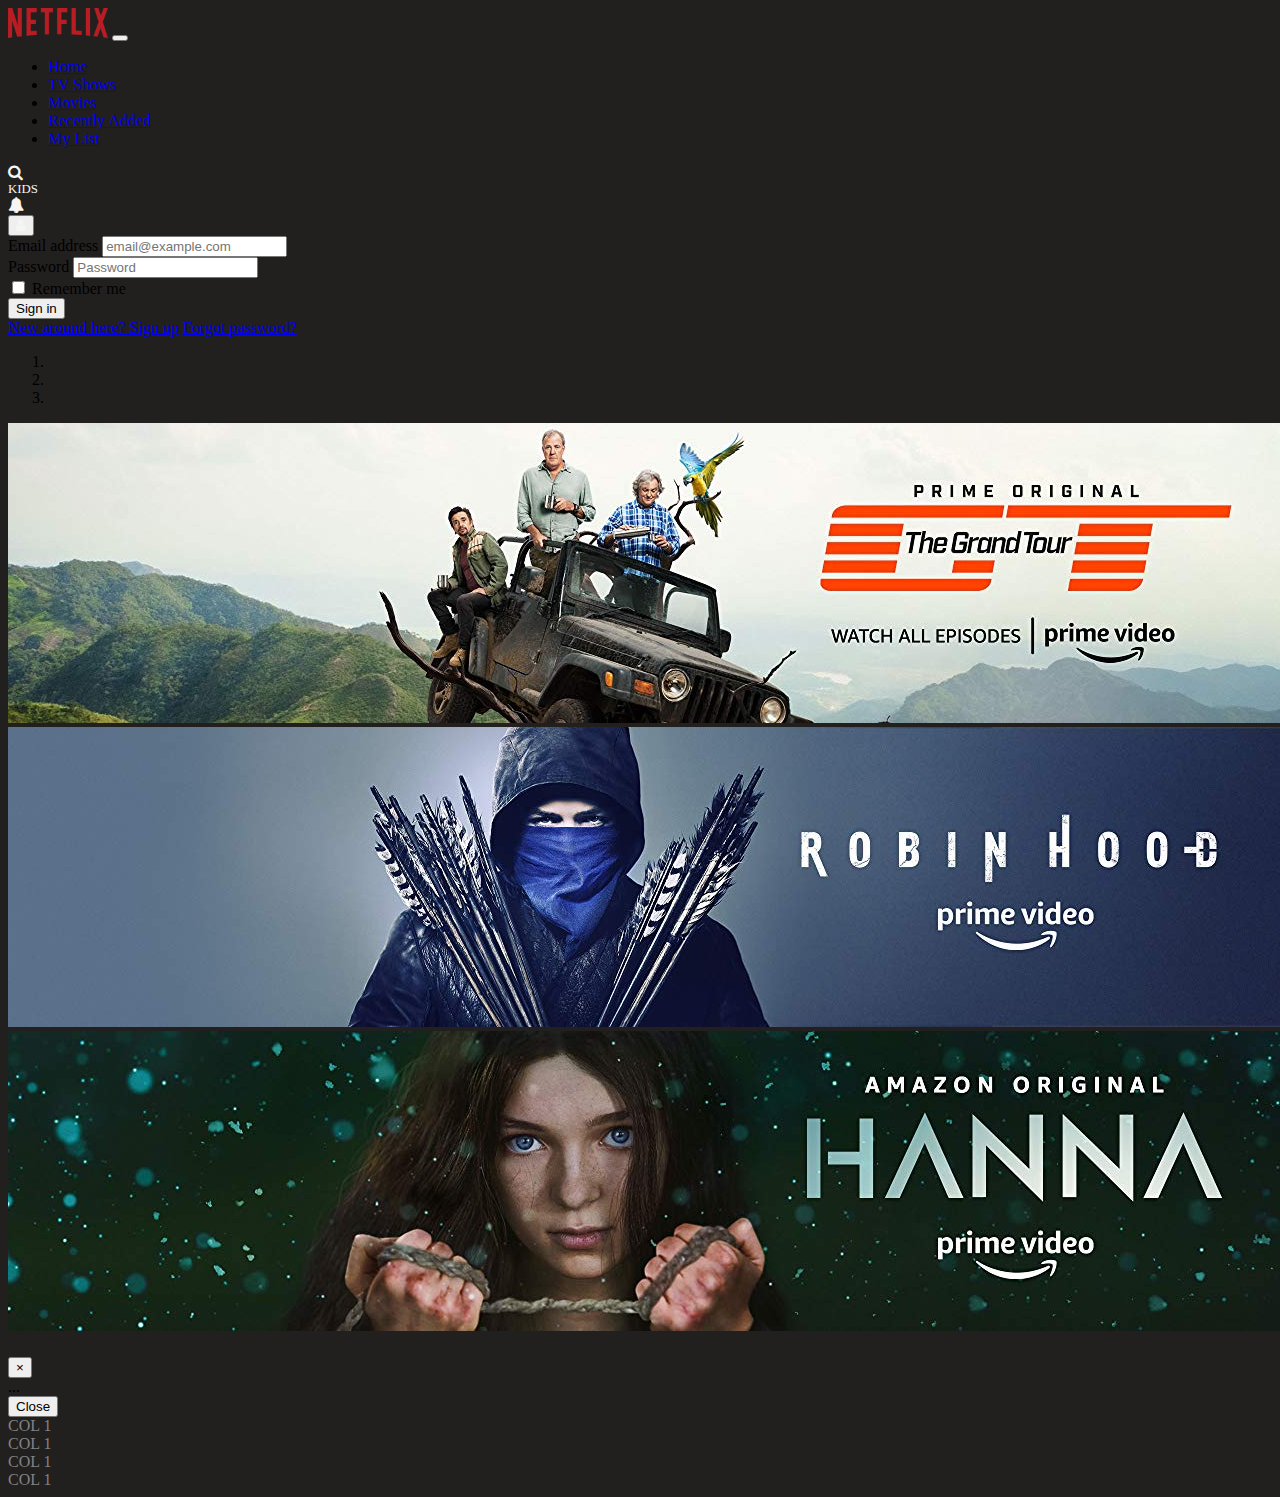
<file: index.html>
<!DOCTYPE html>
<html lang="en">
  <head>
    <!-- Required meta tags -->
    <meta charset="utf-8" />
    <meta
      name="viewport"
      content="width=device-width, initial-scale=1, shrink-to-fit=no"
    />

    <!-- Bootstrap CSS -->
    <link
      rel="stylesheet"
      href="https://cdn.jsdelivr.net/npm/bootstrap@4.5.3/dist/css/bootstrap.min.css"
      integrity="sha384-TX8t27EcRE3e/ihU7zmQxVncDAy5uIKz4rEkgIXeMed4M0jlfIDPvg6uqKI2xXr2"
      crossorigin="anonymous"
    />
    <link
      rel="stylesheet"
      href="https://stackpath.bootstrapcdn.com/font-awesome/4.7.0/css/font-awesome.min.css"
      crossorigin="anonymous"
    />
    <link rel="stylesheet" href="index.css" />
    <title>Striveflix</title>
  </head>
  <body>
    <nav class="navbar navbar-expand-md navbar-dark">
      <a class="navbar-brand" href="#">
        <img src="images/logo.png" style="height: 30px; width: 100px" />
      </a>
      <button
        class="navbar-toggler"
        type="button"
        data-toggle="collapse"
        data-target="#navbarSupportedContent"
        aria-controls="navbarSupportedContent"
        aria-expanded="false"
        aria-label="Toggle navigation"
      >
        <span class="navbar-toggler-icon"></span>
      </button>

      <div
        class="collapse navbar-collapse justify-content-between"
        id="navbarSupportedContent"
      >
        <ul class="navbar-nav">
          <li class="nav-item">
            <a class="nav-link" href="#">Home</a>
          </li>
          <li class="nav-item active">
            <a class="nav-link" href="#"
              >TV Shows <span class="sr-only">(current)</span></a
            >
          </li>
          <li class="nav-item">
            <a class="nav-link" href="#">Movies</a>
          </li>
          <li class="nav-item">
            <a class="nav-link" href="#">Recently Added</a>
          </li>
          <li class="nav-item">
            <a class="nav-link" href="#">My List</a>
          </li>
        </ul>
        <div class="d-flex my-3 my-md-0">
          <i class="fa fa-search mr-3"></i>
          <div id="kids">KIDS</div>
          <i class="fa fa-bell mx-3"></i>
          <div class="dropdown">
            <button
              class="btn p-0"
              data-display="static"
              type="button"
              id="dropdownMenuButton"
              data-toggle="dropdown"
              aria-haspopup="true"
              aria-expanded="false"
            >
              <i class="fa fa-user mx-3"></i>
            </button>
            <div class="dropdown-menu dropdown-menu-right"></div>
          </div>
        </div>
      </div>
    </nav>
    <div
      id="carouselExampleIndicators"
      class="carousel slide"
      data-ride="carousel"
    >
      <ol class="carousel-indicators">
        <li
          data-target="#carouselExampleIndicators"
          data-slide-to="0"
          class="active"
        ></li>
        <li data-target="#carouselExampleIndicators" data-slide-to="1"></li>
        <li data-target="#carouselExampleIndicators" data-slide-to="2"></li>
      </ol>
      <div class="carousel-inner">
        <div class="carousel-item active">
          <img src="./carousel/slide1.jpg" class="d-block w-100" alt="..." />
        </div>
        <div class="carousel-item">
          <img src="./carousel/slide2.jpg" class="d-block w-100" alt="..." />
        </div>
        <div class="carousel-item">
          <img src="./carousel/slide3.jpg" class="d-block w-100" alt="..." />
        </div>
      </div>
      <a
        class="carousel-control-prev"
        href="#carouselExampleIndicators"
        role="button"
        data-slide="prev"
      >
        <span class="carousel-control-prev-icon" aria-hidden="true"></span>
        <span class="sr-only">Previous</span>
      </a>
      <a
        class="carousel-control-next"
        href="#carouselExampleIndicators"
        role="button"
        data-slide="next"
      >
        <span class="carousel-control-next-icon" aria-hidden="true"></span>
        <span class="sr-only">Next</span>
      </a>
    </div>
    <div
      class="modal fade"
      id="exampleModal"
      tabindex="-1"
      aria-labelledby="exampleModalLabel"
      aria-hidden="true"
    >
      <div class="modal-dialog">
        <div class="modal-content">
          <div class="modal-header">
            <h5 class="modal-title" id="exampleModalLabel"></h5>
            <button
              type="button"
              class="close"
              data-dismiss="modal"
              aria-label="Close"
            >
              <span aria-hidden="true">&times;</span>
            </button>
          </div>
          <div class="modal-body">...</div>
          <div class="modal-footer">
            <button
              type="button"
              class="btn btn-secondary"
              data-dismiss="modal"
            >
              Close
            </button>
          </div>
        </div>
      </div>
    </div>
    <div class="container-fluid">
      <!-- <h4>Trending Now</h4>
      <div id="trendingNow" class="carousel slide" data-ride="carousel">
        <div class="carousel-inner">
          <div class="carousel-item active">
            <div
              class="row my-4 no-gutters text-center row-cols-1 row-cols-md-2 row-cols-lg-4 row-cols-xl-6"
            >
              <div class="col">
                <img class="img-fluid" src="https://placehold.it/300x160" />
              </div>
              <div class="col">
                <img class="img-fluid" src="https://placehold.it/300x160" />
              </div>
              <div class="col">
                <img class="img-fluid" src="https://placehold.it/300x160" />
              </div>
              <div class="col">
                <img class="img-fluid" src="https://placehold.it/300x160" />
              </div>
              <div class="col">
                <img class="img-fluid" src="https://placehold.it/300x160" />
              </div>
              <div class="col">
                <img class="img-fluid" src="https://placehold.it/300x160" />
              </div>
            </div>
          </div>
          <div class="carousel-item">
            <div
              class="row my-4 no-gutters text-center row-cols-1 row-cols-md-2 row-cols-lg-4 row-cols-xl-6"
            >
              <div class="col">
                <img class="img-fluid" src="https://placehold.it/300x160" />
              </div>
              <div class="col">
                <img class="img-fluid" src="https://placehold.it/300x160" />
              </div>
              <div class="col">
                <img class="img-fluid" src="https://placehold.it/300x160" />
              </div>
              <div class="col">
                <img class="img-fluid" src="https://placehold.it/300x160" />
              </div>
              <div class="col">
                <img class="img-fluid" src="https://placehold.it/300x160" />
              </div>
              <div class="col">
                <img class="img-fluid" src="https://placehold.it/300x160" />
              </div>
            </div>
          </div>
        </div>
        <a
          class="carousel-control-prev"
          href="#trendingNow"
          role="button"
          data-slide="prev"
        >
          <span class="carousel-control-prev-icon" aria-hidden="true"></span>
          <span class="sr-only">Previous</span>
        </a>
        <a
          class="carousel-control-next"
          href="#trendingNow"
          role="button"
          data-slide="next"
        >
          <span class="carousel-control-next-icon" aria-hidden="true"></span>
          <span class="sr-only">Next</span>
        </a>
      </div> -->
    </div>
    <footer>
      <div class="row no-gutters text-center mt-5">
        <div class="col-6 offset-3">
          <div class="row no-gutters">
            <div class="col col-12 col-md-6 col-lg-3">COL 1</div>
            <div class="col col-12 col-md-6 col-lg-3">COL 1</div>
            <div class="col col-12 col-md-6 col-lg-3">COL 1</div>
            <div class="col col-12 col-md-6 col-lg-3">COL 1</div>
          </div>
        </div>
      </div>
    </footer>
    <!-- Optional JavaScript; choose one of the two! -->

    <!-- Option 1: jQuery and Bootstrap Bundle (includes Popper) -->
    <script src="Users.js"></script>
    <script src="index.js"></script>
    <script src="api.js"></script>
    <script
      src="https://code.jquery.com/jquery-3.5.1.slim.min.js"
      integrity="sha384-DfXdz2htPH0lsSSs5nCTpuj/zy4C+OGpamoFVy38MVBnE+IbbVYUew+OrCXaRkfj"
      crossorigin="anonymous"
    ></script>
    <script
      src="https://cdn.jsdelivr.net/npm/bootstrap@4.5.3/dist/js/bootstrap.bundle.min.js"
      integrity="sha384-ho+j7jyWK8fNQe+A12Hb8AhRq26LrZ/JpcUGGOn+Y7RsweNrtN/tE3MoK7ZeZDyx"
      crossorigin="anonymous"
    ></script>

    <!-- Option 2: jQuery, Popper.js, and Bootstrap JS
    <script src="https://code.jquery.com/jquery-3.5.1.slim.min.js" integrity="sha384-DfXdz2htPH0lsSSs5nCTpuj/zy4C+OGpamoFVy38MVBnE+IbbVYUew+OrCXaRkfj" crossorigin="anonymous"></script>
    <script src="https://cdn.jsdelivr.net/npm/popper.js@1.16.1/dist/umd/popper.min.js" integrity="sha384-9/reFTGAW83EW2RDu2S0VKaIzap3H66lZH81PoYlFhbGU+6BZp6G7niu735Sk7lN" crossorigin="anonymous"></script>
    <script src="https://cdn.jsdelivr.net/npm/bootstrap@4.5.3/dist/js/bootstrap.min.js" integrity="sha384-w1Q4orYjBQndcko6MimVbzY0tgp4pWB4lZ7lr30WKz0vr/aWKhXdBNmNb5D92v7s" crossorigin="anonymous"></script>
    -->
  </body>
</html>
</file>
<file: index.css>
body,
nav {
  background-color: #221f1f;
}

h2,
h4,
i {
  color: #f5f5f1;
}
#kids {
  color: #f5f5f1;
  font-size: 0.8em;
}
footer {
  color: #838383;
}
</file>
